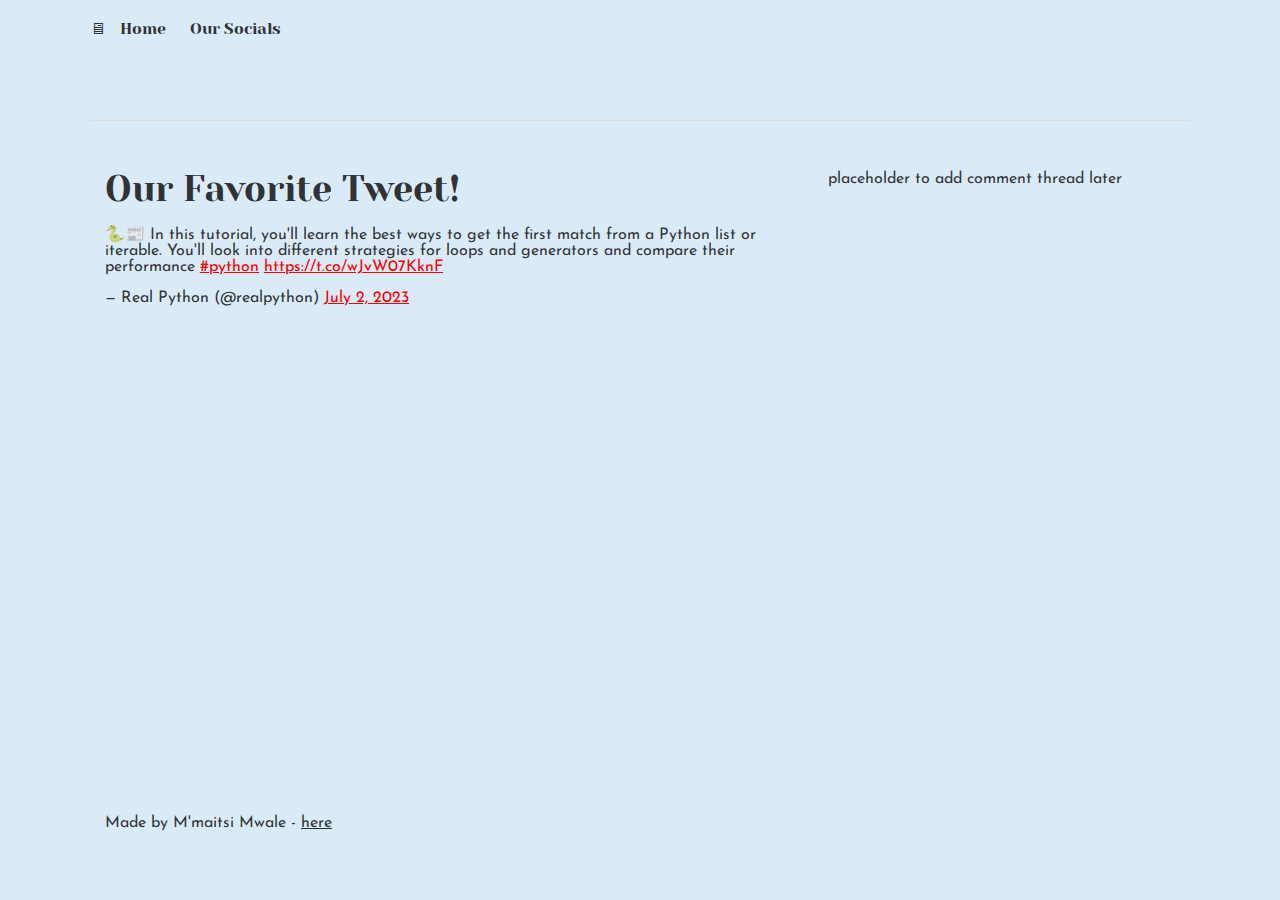
<file: css_basic/tweets.html>
<!DOCTYPE html>
<html lang="en">
<head>
    <meta charset="UTF-8">
    <meta name="viewport" content="width=device-width, initial-scale=1.0, user-scalable=yes">
    <link rel="stylesheet" href="base.css">
    <link rel="stylesheet" href="styles.css">
    <title>Tweets</title>
</head>
<body>
    
    <header>
        <ul>
            <li>&#128421;</li>
            <li><a href="./index.html">Home</a></li>
            <li><a href="./tweets.html">Our Socials</a></li>
        </ul>
    </header>

    <main>
        <article>
            <h1>Our Favorite Tweet!</h1>
            <blockquote class="twitter-tweet" data-theme="dark">
                <p lang="en" dir="ltr">🐍📰 In this tutorial,  you&#39;ll learn the best ways to get the first match from a Python list or iterable. You&#39;ll look into different strategies for loops and generators and compare their performance
                <a href="https://twitter.com/hashtag/python?src=hash&amp;ref_src=twsrc%5Etfw">#python</a> 
                <a href="https://t.co/wJvW07KknF">https://t.co/wJvW07KknF</a>
                </p>&mdash; Real Python (@realpython) <a href="https://twitter.com/realpython/status/1675632957824925698?ref_src=twsrc%5Etfw">July 2, 2023</a>
            </blockquote> <script async src="https://platform.twitter.com/widgets.js" charset="utf-8"></script>
        </article>
        <aside>placeholder to add comment thread later</aside>
    </main>

    <footer>
        Made by M'maitsi Mwale - <a href="https://twitter.com/socio_ed" target="_blank">here</a>
    </footer>

</body>
</html>
</file>
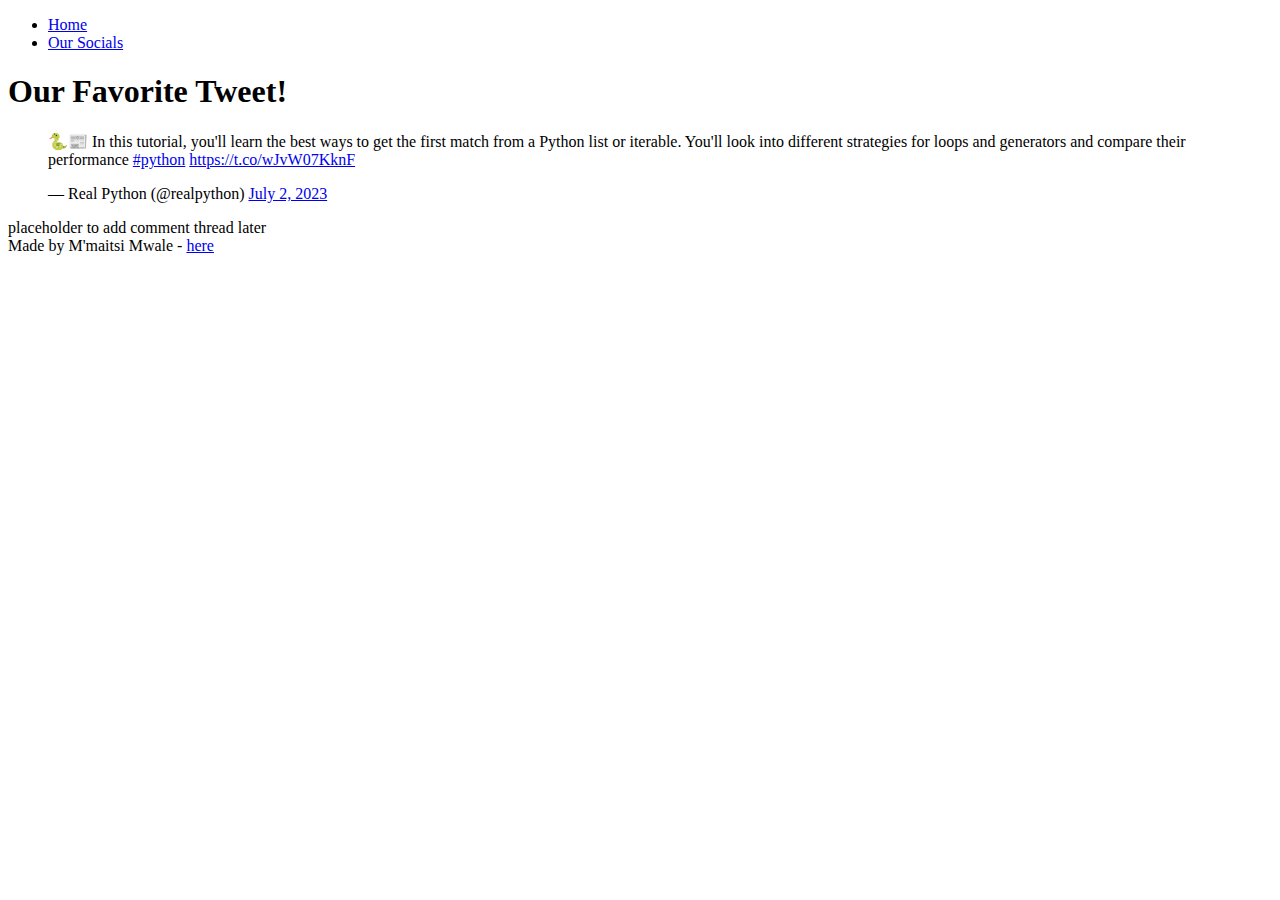
<file: html_basic/tweets.html>
<!DOCTYPE html>
<html lang="en">
<head>
    <meta charset="UTF-8">
    <meta name="viewport" content="width=device-width, initial-scale=1.0">
    <title>Tweets</title>
</head>
<body>
    
    <header>
        <ul>
            <li><a href="./index.html">Home</a></li>
            <li><a href="./tweets.html">Our Socials</a></li>
        </ul>
    </header>

    <main>
        <article>
            <h1>Our Favorite Tweet!</h1>
            <blockquote class="twitter-tweet" data-theme="dark">
                <p lang="en" dir="ltr">🐍📰 In this tutorial,  you&#39;ll learn the best ways to get the first match from a Python list or iterable. You&#39;ll look into different strategies for loops and generators and compare their performance
                <a href="https://twitter.com/hashtag/python?src=hash&amp;ref_src=twsrc%5Etfw">#python</a> 
                <a href="https://t.co/wJvW07KknF">https://t.co/wJvW07KknF</a>
                </p>&mdash; Real Python (@realpython) <a href="https://twitter.com/realpython/status/1675632957824925698?ref_src=twsrc%5Etfw">July 2, 2023</a>
            </blockquote> <script async src="https://platform.twitter.com/widgets.js" charset="utf-8"></script>
        </article>
        <aside>placeholder to add comment thread later</aside>
    </main>

    <footer>
        Made by M'maitsi Mwale - <a href="https://twitter.com/socio_ed" target="_blank">here</a>
    </footer>

</body>
</html>
</file>
<file: css_basic/base.css>
/* Importing webfonts */
/* (If you're learning CSS, you should disregard that) */

@import url(https://fonts.googleapis.com/css?family=Yeseva+One);
@import url(https://fonts.googleapis.com/css?family=Josefin+Sans:400,700,700italic,400italic);


/* CSS reset rules */

html, body {
	height: 100%;
	min-height: 100%;
}
html, body, div, span, applet, object, iframe,
h1, h2, h3, h4, h5, h6, p, blockquote, pre,
a, abbr, acronym, address, big, cite, code,
del, dfn, img, ins, kbd, q, s, samp,
small, strike, sub, sup, tt, var,
b, u, i, center,
dl, dt, dd,
fieldset, form, label, legend,
table, caption, tbody, tfoot, thead, tr, th, td,
article, aside, canvas, details, embed, 
figure, figcaption, footer, header, hgroup, 
menu, nav, output, ruby, section, summary,
time, mark, audio, video {
	margin: 0;
	padding: 0;
	border: 0;
	font-size: 100%;
	font: inherit;
	vertical-align: baseline;
}
/* HTML5 display-role reset for older browsers */
article, aside, details, figcaption, figure, 
footer, header, hgroup, menu, nav, section {
	display: block;
}
body {
	line-height: 1;
}
blockquote, q {
	quotes: none;
}
blockquote:before, blockquote:after,
q:before, q:after {
	content: '';
	content: none;
}
table {
	border-collapse: collapse;
	border-spacing: 0;
}


/* Fonts and colors */

body {
	font-family: 'Josefin Sans', serif;
	color: rgba(0, 0, 0, 0.8);
}
h1, h2, h3, h4, h5, h6, header {
	font-family: 'Yeseva One', sans-serif;
}
article {
}
header {
	border-bottom: 1px solid rgb(221,221,221);
	transition: border-bottom-color 1s ease;
}
header a {
	color: rgba(0, 0, 0, 0.8);
}
aside {
	background: #FAFAFA;
}
aside p {
	border: 1px solid #bbb;
	background: #ddd;
	color: black;
}
footer a {
	color: rgba(0, 0, 0, 0.8);
}
a {
	color: #F80002;
}


/* Positioning and margins */

@media (min-width: 1100px) {
	body {
		width: 1100px;
		margin: 0 auto;
	}
}

article {
	padding: 50px 15px;
}
article > *:first-child {
	margin-top: 0;
}
aside {
	padding: 50px 15px;
}
header .right {
	float: right;
	margin: 0 10px 15px;
}


/* Header */
header {
	padding: 20px 0;
	height: 80px;
}
header ul {
	list-style: none;
	margin: 0;
	padding: 0;
}
header li {
	display: inline;
	vertical-align:middle;
}
header li:first-child {
	margin: 0;
}
header li a {
	margin: 0 10px;
}
header li.logo {
	font-size: 36px;
}
header a {
	text-decoration: none;
}


/* Aside */

aside p {
	border-radius: 10px;
	padding: 20px 20px;
}


/* Footer */

footer {
	padding: 5px 15px;
	height: 80px;
}


/* Text styles and margins */

p {
	margin-bottom: 15px;
}
h1 {
	font-size: 36px;
	margin: 40px 0 20px;
}
h2 {
	font-size: 32px;
	margin: 30px 0 15px;
}
h3 {
	font-size: 28px;
	margin: 25px 0 10px;
}
h4 {
	font-size: 20px;
	font-weight: bold;
	margin: 20px 0 10px;
}
h5 {
	font-size: 18px;
	font-weight: bold;
	margin: 15px 0 10px;
}
h6 {
	font-weight: bold;
	margin: 5px 0;
}

@media (max-width: 800px) {
  body.works_on_smartphone {
  	display: block;
  }
  body.works_on_smartphone main {
  	display: block;
  }
  header .right {
  	float: none;
  }
}
</file>
<file: css_basic/styles.css>
body,
main {
    display: flex;
    
}

body {
    flex-direction: column;
    background-color: rgb(219, 234, 247);
    border: 2px;
    border-radius: 10px;
    
}

main {
    flex-direction: row;
    flex:auto;
}

article {
    flex: 2;
    overflow-y: auto;
}

aside {
    flex: 1;
    overflow-y: auto;
    background-color: rgb(219, 234, 247);
}
</file>
